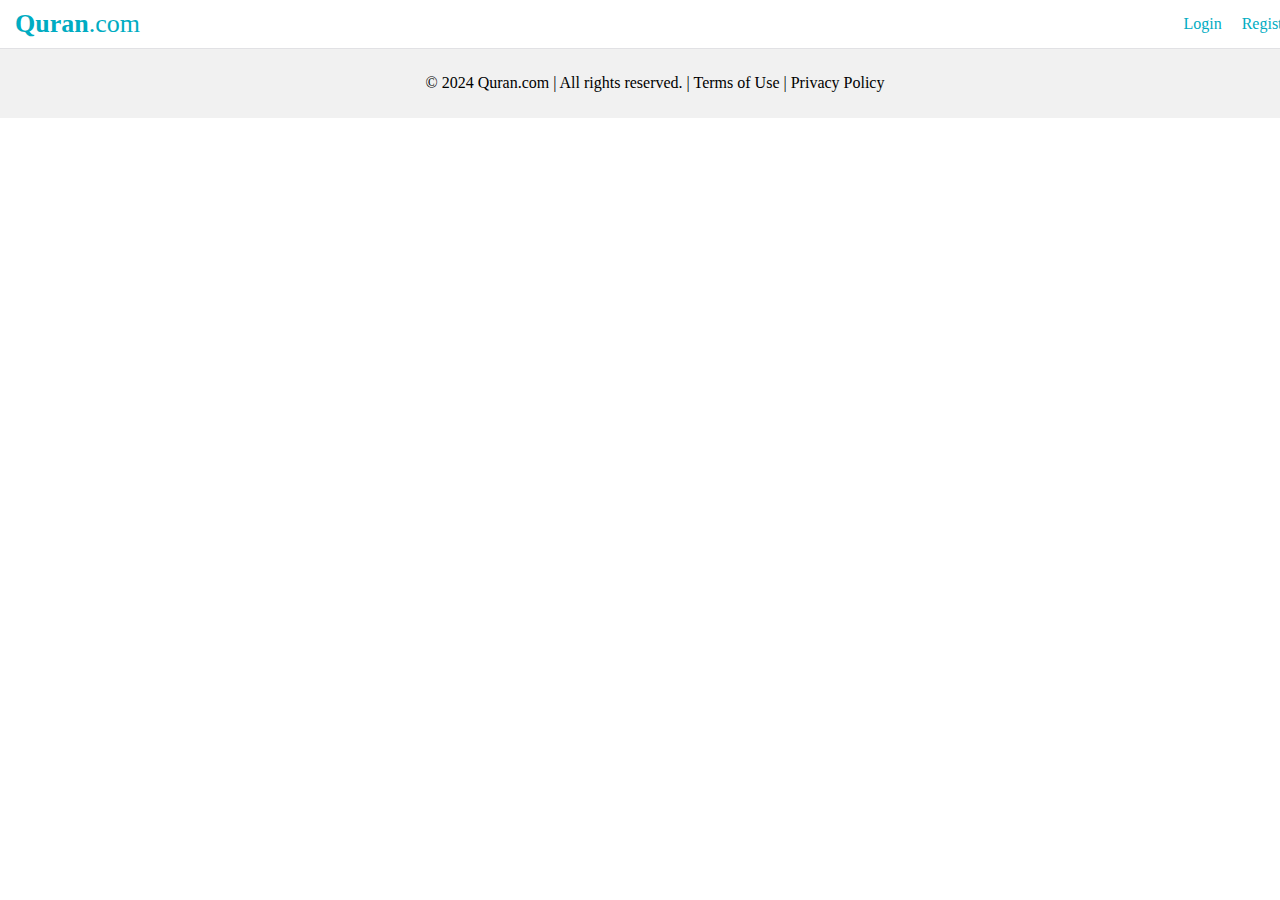
<file: index.html>
<!DOCTYPE html>
<html lang="en">
  <head>
    <meta charset="UTF-8" />
    <meta name="viewport" content="width=device-width, initial-scale=1.0" />
    <title>The Noble Quran</title>
    <link rel="stylesheet" href="css/header.css" />
    <link rel="stylesheet" href="css/footer.css" />
  </head>

  <body>
    <div class="header header--border">
      <div class="container header-inner">
        <div class="header-inner-logo">
          <a class="logo" href="/">
            <strong style="font-weight: bold">Quran</strong>.com
          </a>
        </div>
        <div>
          <a class="user-buttons" href="/login.html">Login</a>
          <a class="user-buttons" href="/register.html">Register</a>
        </div>
      </div>
    </div>

    <div class="footer">
      <div class="container">
        <p>
          © 2024 Quran.com | All rights reserved. | Terms of Use | Privacy
          Policy
        </p>
      </div>
    </div>
  </body>
</html>
</file>
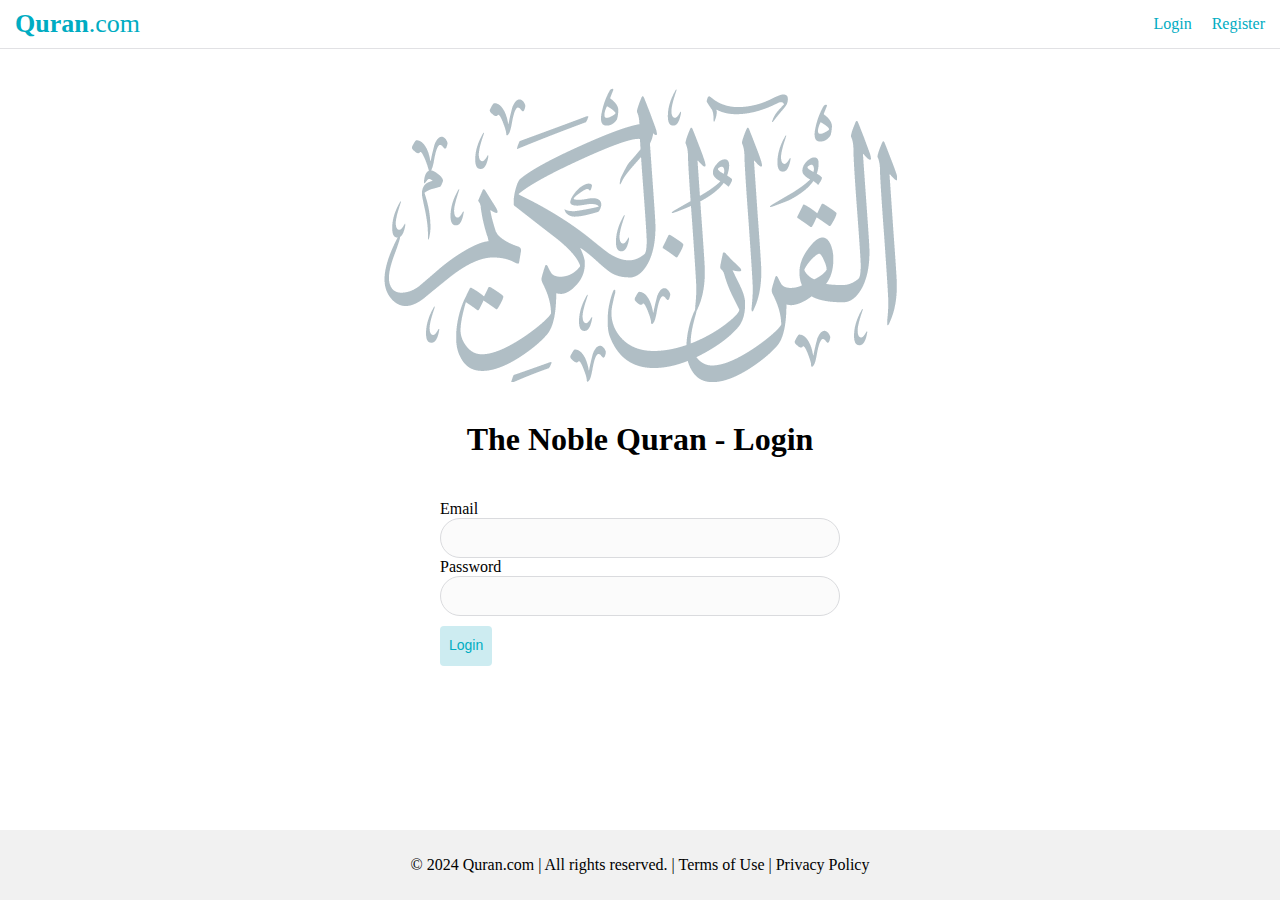
<file: login.html>
<!DOCTYPE html>
<html lang="en">
  <head>
    <meta charset="UTF-8" />
    <meta name="viewport" content="width=device-width, initial-scale=1.0" />
    <title>The Noble Quran - Login</title>
    <link rel="stylesheet" href="css/form.css" />
    <link rel="stylesheet" href="css/header.css" />
    <link rel="stylesheet" href="css/footer.css" />
  </head>

  <body>
    <div class="header header--border">
      <div class="container header-inner">
        <div class="header-inner-logo">
          <a class="logo" href="/">
            <strong style="font-weight: bold">Quran</strong>.com
          </a>
        </div>
        <div>
          <a class="user-buttons" href="/login.html">Login</a>
          <a class="user-buttons" href="/register.html">Register</a>
        </div>
      </div>
    </div>
    <main>
      <div class="container content-page">
        <div class="center-content col">
          <img
            class="quran-logo"
            alt="quran.com logo"
            src="images/quraanLogo.png" />
          <br />
          <h1 class="green space-y-32">
            <span class="en">The Noble Quran - Login</span>
          </h1>
          <div class="login-form" style="margin-top: 20px">
            <form action="/login" method="post">
              <label for="email">Email</label>
              <div class="input-wrapper large">
                <input type="email" id="email" name="email" required />
              </div>

              <label for="password">Password</label>
              <div class="input-wrapper large">
                <input type="password" id="password" name="password" required />
              </div>

              <button
                type="submit"
                class="btn large btn--lightgreen"
                style="margin-top: 10px">
                Login
              </button>
            </form>
          </div>
        </div>
      </div>
    </main>
    <div class="footer">
      <div class="container">
        <p>
          © 2024 Quran.com | All rights reserved. | Terms of Use | Privacy
          Policy
        </p>
      </div>
    </div>
  </body>
</html>
</file>
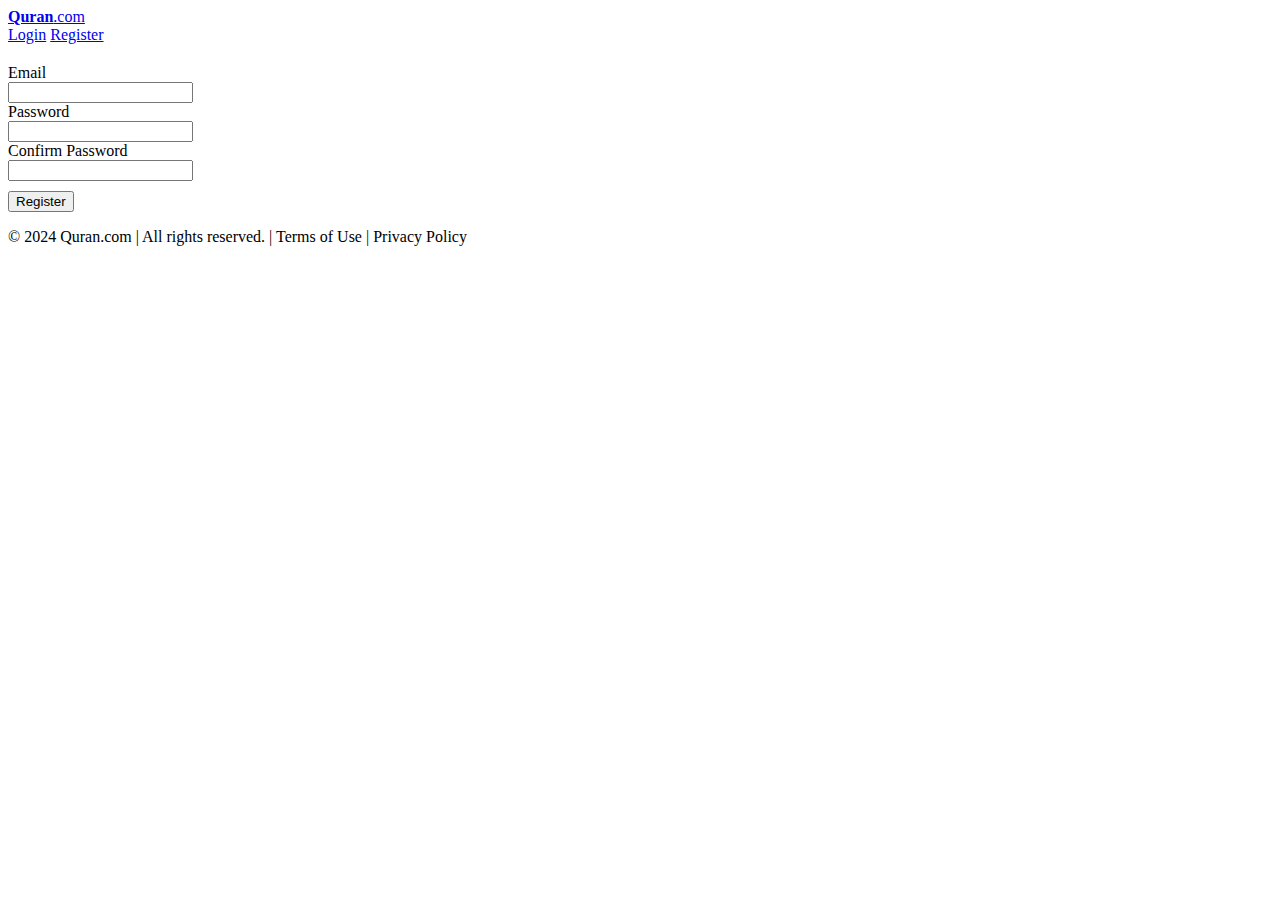
<file: register.html>
<!DOCTYPE html>
<html lang="en">
  <head>
    <meta charset="UTF-8" />
    <meta name="viewport" content="width=device-width, initial-scale=1.0" />
    <title>The Noble Quran - Register</title>
  </head>

  <body>
    <div class="header header--border">
      <div class="container header-inner">
        <div class="header-inner__firstpart">
          <a class="logo" href="/">
            <strong style="font-weight: bold">Quran</strong>.com
          </a>
        </div>
        <div>
          <a class="user-buttons" href="/login.html">Login</a>
          <a class="user-buttons" href="/register.html">Register</a>
        </div>
      </div>
    </div>
    <main>
      <div class="container content-page">
        <div class="center-content col">
          <div class="register-form" style="margin-top: 20px">
            <form action="/register" method="post">
              <label for="email">Email</label>
              <div class="input-wrapper large">
                <input type="email" id="email" name="email" required />
              </div>

              <label for="password">Password</label>
              <div class="input-wrapper large">
                <input type="password" id="password" name="password" required />
              </div>

              <label for="confirm-password">Confirm Password</label>
              <div class="input-wrapper large">
                <input
                  type="password"
                  id="confirm-password"
                  name="confirm-password"
                  required />
              </div>

              <button
                type="submit"
                class="btn large btn--lightgreen"
                style="margin-top: 10px">
                Register
              </button>
            </form>
          </div>
        </div>
      </div>
    </main>
    <div class="footer">
      <div class="container">
        <p>
          © 2024 Quran.com | All rights reserved. | Terms of Use | Privacy
          Policy
        </p>
      </div>
    </div>
  </body>
</html>
</file>
<file: css/header.css>
.header {
  position: relative;
}

.header--border {
  box-shadow: 0 1px 0 0 #e1e1e4;
}

.header-inner {
  display: flex;
  align-items: center;
  justify-content: space-between;
  height: 48px;
}

.header-inner-logo {
  display: flex;
  align-items: center;
}

.header .input-wrapper {
  position: absolute;
  left: 50%;
  top: 50%;
  transform: translate(-50%, -50%);
  z-index: 200;
}

a {
  color: inherit;
  text-decoration: none;
}

.navbar {
  background-color: #f3f3f4;
  height: 48px;
  padding: 0;
  position: sticky;
  top: 0;
  z-index: 2;
}

.navbar-inner {
  display: flex;
  align-items: center;
  justify-content: space-between;
}

.nav-tabs {
  border-bottom: none;
}

.container {
  width: 100%;
  padding-right: 15px;
  padding-left: 15px;
  margin-right: auto;
  margin-left: auto;
}

.logo {
  color: #00acc2;
  font-size: 26px;
  margin: 0;
  padding: 0;
  text-decoration: none;
}

.logo:hover {
  color: #00a7bd;
  text-decoration: none;
}

.user-buttons {
  color: #00acc2;
  margin-left: 1rem;
}
</file>
<file: css/footer.css>
html,
body {
  height: 100%;
  margin: 0;
  display: flex;
  flex-direction: column;
}

main {
  flex: 1;
}

.footer {
  background: #f1f1f1;
  padding: 10px 0;
  text-align: center;
}
</file>
<file: css/form.css>
*,
:after,
:before {
  box-sizing: border-box;
}

.input-wrapper {
  position: relative;
  width: fit-content;
}

.input-wrapper input {
  appearance: none;
  height: 32px;
  font-size: large;
  border-radius: 16px;
  padding: 0 35px 0 17px;
  width: 260px;
  box-sizing: border-box;
  background-color: #fbfbfb;
  outline: none;
  border: 1px solid #dadbde;
}

.input-wrapper input:focus {
  border: 1px solid #00acc2;
  box-shadow: 0 0 4px rgba(0, 172, 194, 0.52);
}

.input-wrapper .icon-search {
  appearance: none;
  border: none;
  color: #fff;
  position: absolute;
  display: flex;
  justify-content: center;
  align-items: center;
  font-size: 12px;
  top: 50%;
  transform: translateY(-50%);
  right: 5px;
  width: 24px;
  height: 24px;
  border-radius: 50%;
  background-color: #00acc2;
  z-index: 200;
}

.btn {
  display: inline-block;
  font-weight: 400;
  color: #212529;
  text-align: center;
  vertical-align: middle;
  user-select: none;
  background-color: transparent;
  border: 1px solid transparent;
  padding: 0.375rem 0.75rem;
  font-size: 1rem;
  line-height: 1.5;
  border-radius: 0.25rem;
  transition: color 0.15s ease-in-out, background-color 0.15s ease-in-out,
    border-color 0.15s ease-in-out, box-shadow 0.15s ease-in-out;
}

.btn:hover {
  color: #212529aa;
  text-decoration: none;
}

.btn {
  padding: 0.5rem 1rem;
  font-size: 1.25rem;
  line-height: 1.5;
  border-radius: 0.3rem;
}

.btn {
  border-radius: 4px;
  font-size: 14px;
  height: 32px;
  padding: 5px 8px;
  padding: 8.5px 8px;
  height: 40px;
}

.btn--lightgreen {
  background-color: #cdecf1 !important;
  color: #00acc2;
}

.btn--lightgreen:hover {
  background: #a5dde6;
}

@media (max-width: 576px) {
  .input-wrapper {
    width: 100%;
  }

  .input-wrapper.large input {
    width: 100%;
  }
}

.input-wrapper.medium input {
  width: 320px;
}

.input-wrapper.large input {
  width: 400px;
  height: 40px;
  border-radius: 20px;
}

.input-wrapper.fluid {
  display: inline;
}

.input-wrapper.fluid input {
  width: 100%;
}

.center-content {
  display: flex;
  justify-content: center;
}

.center-content.col {
  flex-direction: column;
  align-items: center;
}

.content-page {
  padding-top: 40px;
  margin: auto;
  max-width: 774px;
}
</file>
